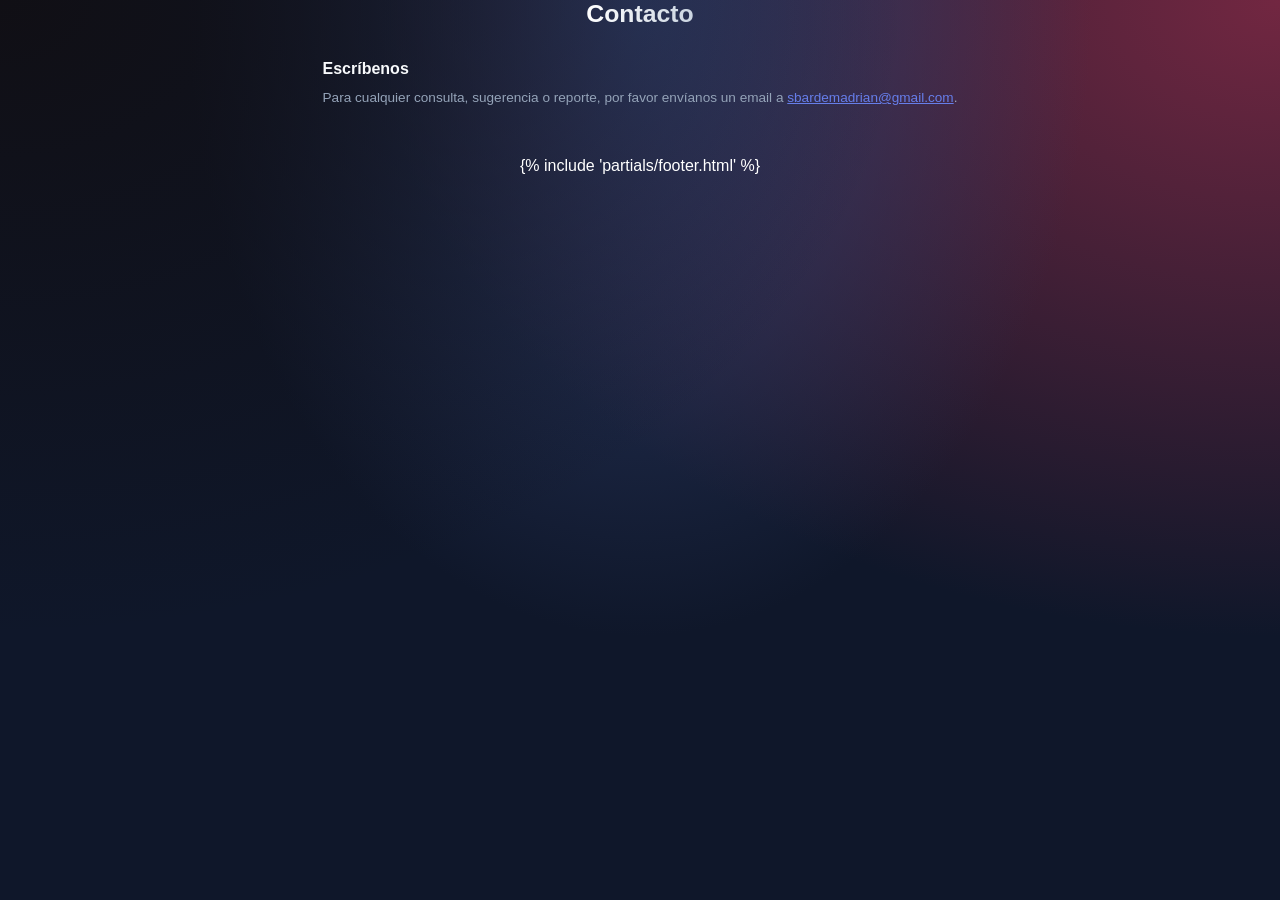
<file: templates/contact.html>
<!DOCTYPE html>
<html lang="es">
<head>
    <meta charset="UTF-8">
    <meta name="viewport" content="width=device-width, initial-scale=1.0">
    <title>Contacto | PuenteHoy</title>
    <meta name="description" content="Página de contacto para PuenteHoy. Envíanos un email a sbardemadrian@gmail.com.">
    <link rel="stylesheet" href="/static/css/style.css">
</head>
<body>
    <header class="header">
        <h1>Contacto</h1>
    </header>
    <main class="content" id="main-content">
        <section>
            <h2>Escríbenos</h2>
            <p>Para cualquier consulta, sugerencia o reporte, por favor envíanos un email a <a href="mailto:sbardemadrian@gmail.com">sbardemadrian@gmail.com</a>.</p>
        </section>
    </main>
    {% include 'partials/footer.html' %}
</body>
</html>
</file>
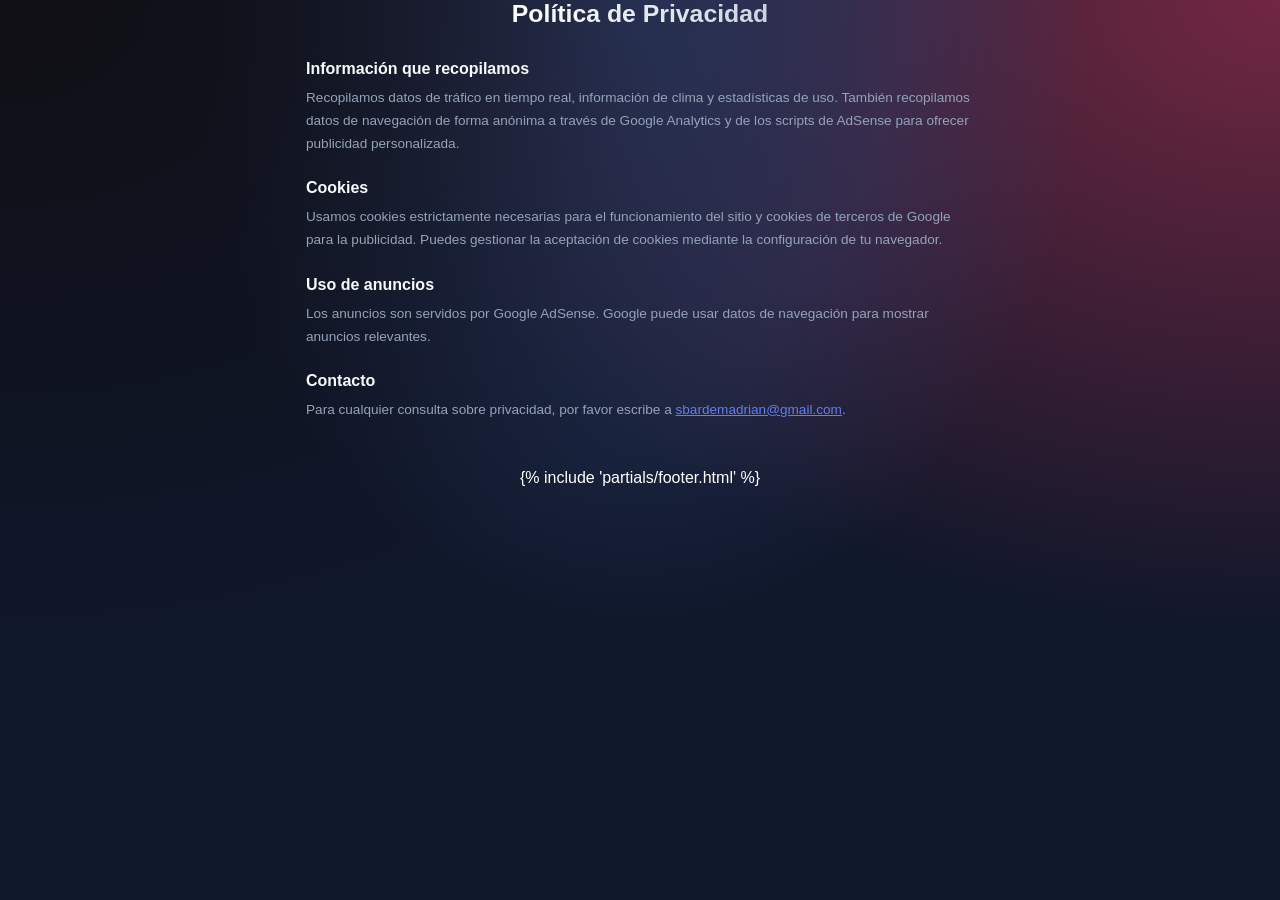
<file: templates/privacy.html>
<!DOCTYPE html>
<html lang="es">

<head>
    <meta charset="UTF-8">
    <meta name="viewport" content="width=device-width, initial-scale=1.0">
    <title>Política de Privacidad | PuenteHoy</title>
    <meta name="description"
        content="Política de privacidad del sitio PuenteHoy, detalle de recolección de datos, cookies y uso de anuncios de Google AdSense.">
    <link rel="stylesheet" href="/static/css/style.css">
</head>

<body>
    <header class="header">
        <h1>Política de Privacidad</h1>
    </header>
    <main class="content" id="main-content">
        <section>
            <h2>Información que recopilamos</h2>
            <p>Recopilamos datos de tráfico en tiempo real, información de clima y estadísticas de uso. También
                recopilamos datos de navegación de forma anónima a través de Google Analytics y de los scripts de
                AdSense para ofrecer publicidad personalizada.</p>
        </section>
        <section>
            <h2>Cookies</h2>
            <p>Usamos cookies estrictamente necesarias para el funcionamiento del sitio y cookies de terceros de Google
                para la publicidad. Puedes gestionar la aceptación de cookies mediante la configuración de tu navegador.
            </p>
        </section>
        <section>
            <h2>Uso de anuncios</h2>
            <p>Los anuncios son servidos por Google AdSense. Google puede usar datos de navegación para mostrar anuncios
                relevantes.</p>
        </section>
        <section>
            <h2>Contacto</h2>
            <p>Para cualquier consulta sobre privacidad, por favor escribe a <a
                    href="mailto:sbardemadrian@gmail.com">sbardemadrian@gmail.com</a>.</p>
        </section>
    </main>
    {% include 'partials/footer.html' %}
</body>

</html>
</file>
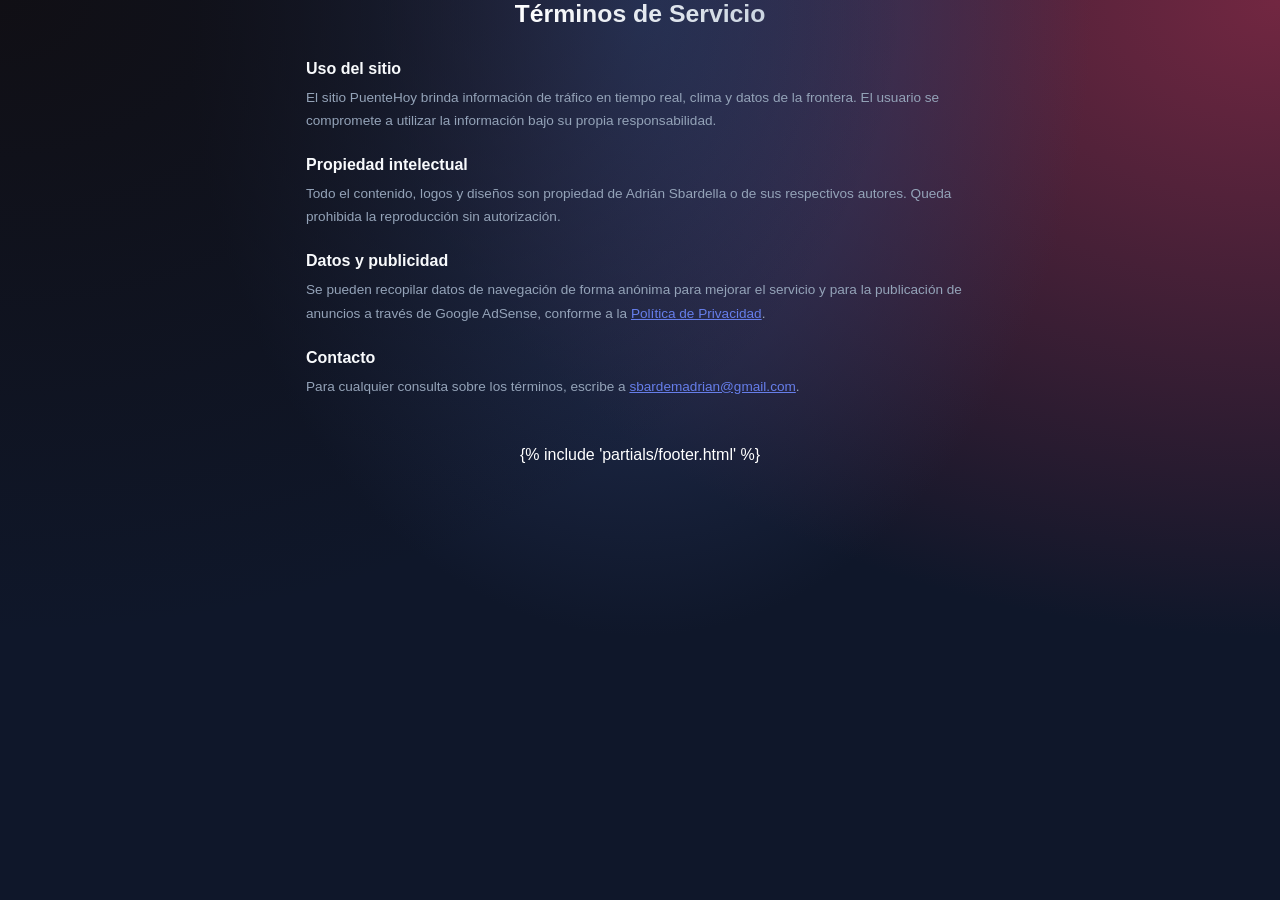
<file: templates/terms.html>
<!DOCTYPE html>
<html lang="es">
<head>
    <meta charset="UTF-8">
    <meta name="viewport" content="width=device-width, initial-scale=1.0">
    <title>Términos de Servicio | PuenteHoy</title>
    <meta name="description" content="Términos y condiciones de uso del sitio PuenteHoy, incluyendo uso de datos y anuncios.">
    <link rel="stylesheet" href="/static/css/style.css">
</head>
<body>
    <header class="header">
        <h1>Términos de Servicio</h1>
    </header>
    <main class="content" id="main-content">
        <section>
            <h2>Uso del sitio</h2>
            <p>El sitio PuenteHoy brinda información de tráfico en tiempo real, clima y datos de la frontera. El usuario se compromete a utilizar la información bajo su propia responsabilidad.</p>
        </section>
        <section>
            <h2>Propiedad intelectual</h2>
            <p>Todo el contenido, logos y diseños son propiedad de Adrián Sbardella o de sus respectivos autores. Queda prohibida la reproducción sin autorización.</p>
        </section>
        <section>
            <h2>Datos y publicidad</h2>
            <p>Se pueden recopilar datos de navegación de forma anónima para mejorar el servicio y para la publicación de anuncios a través de Google AdSense, conforme a la <a href="/privacy">Política de Privacidad</a>.</p>
        </section>
        <section>
            <h2>Contacto</h2>
            <p>Para cualquier consulta sobre los términos, escribe a <a href="mailto:sbardemadrian@gmail.com">sbardemadrian@gmail.com</a>.</p>
        </section>
    </main>
    {% include 'partials/footer.html' %}
</body>
</html>
</file>
<file: static/css/style.css>
:root {
    --dominant: #0f172a;
    --secondary: rgba(255, 255, 255, 0.07);
    --accent: #667eea;
    --glass-bg: var(--secondary);
    --glass-border: rgba(255, 255, 255, 0.12);
    --text: #ffffff;
    --text-muted: #94a3b8;
    --text-dim: #8b9bb3;
    --green: #10b981;
    --green-bg: rgba(16, 185, 129, 0.15);
    --yellow: #eab308;
    --yellow-bg: rgba(234, 179, 8, 0.15);
    --orange: #f97316;
    --orange-bg: rgba(249, 115, 22, 0.15);
    --red: #ef4444;
    --red-bg: rgba(239, 68, 68, 0.15);
    --blue: var(--accent);
    --card-bg: rgba(0, 0, 0, 0.2);
    --card-border: rgba(255, 255, 255, 0.05);
    --focus-ring: 0 0 0 3px rgba(102, 126, 234, 0.55);
    --touch-min: 48px;
    --stale: #f59e0b;
    --block-gap: 0.5rem;
}

* {
    box-sizing: border-box;
    margin: 0;
    padding: 0
}

[hidden] {
    display: none !important
}

.tabular-nums {
    font-variant-numeric: tabular-nums
}

.sr-only {
    position: absolute;
    width: 1px;
    height: 1px;
    padding: 0;
    margin: -1px;
    overflow: hidden;
    clip: rect(0, 0, 0, 0);
    white-space: nowrap;
    border: 0
}

body {
    font-family: 'Outfit', sans-serif;
    min-height: 100vh;
    min-height: 100dvh;
    display: flex;
    flex-direction: column;
    align-items: center;
    background: var(--dominant);
    background-image:
        radial-gradient(at 0% 0%, hsla(253, 16%, 7%, 1) 0, transparent 50%),
        radial-gradient(at 50% 0%, hsla(225, 39%, 30%, 1) 0, transparent 50%),
        radial-gradient(at 100% 0%, hsla(339, 49%, 30%, 1) 0, transparent 50%);
    color: var(--text);
}

.skip-link {
    position: absolute;
    left: -9999px;
    top: auto;
    z-index: 100;
    padding: 0.75rem 1rem;
    background: var(--accent);
    color: #fff;
    border-radius: 8px;
    font-weight: 600;
    text-decoration: none
}

.skip-link:focus {
    left: 1rem;
    top: 1rem;
    outline: none;
    box-shadow: var(--focus-ring)
}

.background-orbs {
    position: fixed;
    top: 0;
    left: 0;
    width: 100%;
    height: 100%;
    overflow: hidden;
    z-index: 0;
    pointer-events: none
}

.orb {
    position: absolute;
    border-radius: 50%;
    filter: blur(80px);
    animation: float 10s infinite ease-in-out alternate
}

.orb-1 {
    width: 300px;
    height: 300px;
    background: rgba(102, 126, 234, 0.4);
    top: 10%;
    left: 10%
}

.orb-2 {
    width: 400px;
    height: 400px;
    background: rgba(118, 75, 162, 0.4);
    bottom: -10%;
    right: -10%;
    animation-delay: -5s
}

@keyframes float {
    0% {
        transform: translateY(0) scale(1)
    }

    100% {
        transform: translateY(-50px) scale(1.1)
    }
}

.app {
    position: relative;
    z-index: 1;
    width: 100%;
    max-width: 720px;
    min-height: 100vh;
    min-height: 100dvh;
    display: flex;
    flex-direction: column;
    padding: 1rem 1rem 0;
    padding-bottom: calc(90px + env(safe-area-inset-bottom, 0px))
}

.header {
    text-align: center;
    padding: 0 0 0.5rem
}

.header-logo-container {
    display: flex;
    justify-content: center;
    margin-bottom: 0.5rem;
}

.header-logo {
    height: 60px;
    width: auto;
    object-fit: contain;
    filter: drop-shadow(0 2px 8px rgba(0, 0, 0, 0.4));
}

.header h1 {
    font-size: 1.4rem;
    font-weight: 700;
    background: linear-gradient(to right, #fff, #cbd5e1);
    -webkit-background-clip: text;
    background-clip: text;
    -webkit-text-fill-color: transparent
}

.header-tagline {
    font-size: 0.78rem;
    color: var(--text-muted);
    margin-top: 0.25rem
}

.header .subtitle {
    font-size: 0.8rem;
    color: var(--text-muted);
    margin-top: 0.2rem;
    letter-spacing: 0.5px
}

.traffic-summary {
    align-items: center;
    justify-content: space-between;
    gap: var(--block-gap);
    padding: 0.5rem 0.75rem;
    margin-bottom: var(--block-gap);
    background: var(--glass-bg);
    border: 1px solid var(--glass-border);
    border-radius: 12px;
    font-size: 0.78rem;
    color: var(--text-muted);
    backdrop-filter: blur(8px)
}

.traffic-summary:not([hidden]) {
    display: flex
}

.ts-main {
    display: flex;
    flex-wrap: wrap;
    align-items: center;
    gap: 0.25rem 0.4rem;
    flex: 1;
    min-width: 0
}

.icon-btn-share {
    flex-shrink: 0;
    padding: 0.35rem 0.7rem;
    min-height: 36px;
    font-size: 0.72rem
}

.ts-item {
    font-weight: 500;
    color: #e2e8f0
}

.ts-item.level-agil {
    color: #34d399;
    text-shadow: 0 0 10px rgba(52, 211, 153, 0.55)
}

.ts-item.level-moderado {
    color: #facc15;
    text-shadow: 0 0 10px rgba(250, 204, 21, 0.45)
}

.ts-item.level-cargado {
    color: #fb923c;
    text-shadow: 0 0 10px rgba(251, 146, 60, 0.45)
}

.ts-item.level-colapsado {
    color: #f87171;
    text-shadow: 0 0 12px rgba(248, 113, 113, 0.55)
}

.ts-sep {
    opacity: 0.4
}

.ts-worst {
    font-size: 0.72rem;
    font-weight: 600;
    padding: 0.15rem 0.5rem;
    border-radius: 99px;
    margin-left: 0.15rem
}

.ts-worst.level-agil {
    background: var(--green-bg);
    color: #34d399
}

.ts-worst.level-moderado {
    background: var(--yellow-bg);
    color: #facc15
}

.ts-worst.level-cargado {
    background: var(--orange-bg);
    color: #fb923c
}

.ts-worst.level-colapsado {
    background: var(--red-bg);
    color: #f87171
}

.quick-bar {
    display: flex;
    justify-content: center;
    align-items: center;
    gap: var(--block-gap);
    flex-wrap: nowrap;
    padding: 0 0 var(--block-gap);
    font-size: 0.78rem;
    color: var(--text-muted);
    overflow-x: auto;
    scrollbar-width: none;
    -webkit-overflow-scrolling: touch
}

.quick-bar::-webkit-scrollbar {
    display: none
}

.quick-bar .qb-item {
    display: flex;
    align-items: center;
    gap: 0.3rem;
    background: var(--glass-bg);
    border: 1px solid var(--glass-border);
    border-radius: 99px;
    padding: 0.4rem 0.6rem;
    min-height: 40px;
    flex-shrink: 0;
    backdrop-filter: blur(8px)
}

.quick-bar .qb-label {
    color: var(--text-muted);
    font-weight: 500
}

.quick-bar .qb-dot {
    width: 7px;
    height: 7px;
    border-radius: 50%;
    flex-shrink: 0
}

.qb-dot.on {
    background: var(--green);
    box-shadow: 0 0 8px var(--green)
}

.qb-dot.off {
    background: var(--red);
    box-shadow: 0 0 8px var(--red)
}

/* --- Floating Bottom Tab Nav Bar --- */
.tab-nav {
    position: fixed;
    bottom: 1.25rem;
    left: 50%;
    transform: translateX(-50%);
    width: calc(100% - 2rem);
    max-width: 520px;
    background: rgba(15, 23, 42, 0.75);
    backdrop-filter: blur(16px);
    -webkit-backdrop-filter: blur(16px);
    border: 1px solid rgba(255, 255, 255, 0.08);
    border-radius: 20px;
    padding: 0.35rem;
    display: flex;
    justify-content: space-around;
    align-items: center;
    box-shadow:
        0 12px 30px rgba(0, 0, 0, 0.6),
        inset 0 1px 0 rgba(255, 255, 255, 0.1);
    z-index: 1000;
    margin: 0;
}

.tab-btn {
    flex: 1;
    display: flex;
    flex-direction: column;
    align-items: center;
    justify-content: center;
    gap: 4px;
    height: 52px;
    padding: 4px;
    border: none;
    background: transparent;
    color: var(--text-muted);
    font-size: 0.72rem;
    font-weight: 500;
    font-family: inherit;
    border-radius: 14px;
    cursor: pointer;
    transition: all 0.25s cubic-bezier(0.4, 0, 0.2, 1);
}

.tab-btn.active {
    background: rgba(255, 255, 255, 0.08);
    color: #fff;
    box-shadow: none;
}

.tab-btn:hover:not(.active) {
    color: #fff;
    background: rgba(255, 255, 255, 0.03);
}

.tab-btn:focus-visible {
    outline: none;
    box-shadow: 0 0 0 2px rgba(102, 126, 234, 0.4);
}

.tab-icon {
    width: 20px;
    height: 20px;
    opacity: 0.65;
    transition: all 0.25s ease;
    stroke-width: 2px;
}

.tab-btn.active .tab-icon {
    opacity: 1;
    transform: translateY(-1px);
    stroke-width: 2.2px;
}

.tab-content {
    flex: 1;
    overflow-y: auto;
    padding-bottom: 0
}

.tab-pane {
    display: none
}

.tab-pane.active {
    display: block;
    animation: fadeIn 0.3s ease
}

.tab-pane> :last-child {
    margin-bottom: 0
}

@keyframes fadeIn {
    from {
        opacity: 0;
        transform: translateY(4px)
    }

    to {
        opacity: 1;
        transform: translateY(0)
    }
}



.weather-current {
    background: var(--card-bg);
    border-radius: 16px;
    padding: 1.5rem;
    border: 1px solid var(--card-border);
    margin-bottom: 1rem;
    position: relative;
    min-height: 200px
}

.weather-current.is-loading .weather-loaded {
    display: none !important
}

.weather-current:not(.is-loading) .weather-skeleton-block {
    display: none
}

.weather-skeleton-block {
    display: flex;
    flex-direction: column;
    align-items: center;
    gap: 0.75rem;
    padding: 0.5rem 0
}

.weather-loaded {
    text-align: center
}

.weather-icon {
    font-size: 3.5rem;
    line-height: 1;
    margin-bottom: 0.3rem
}

.weather-temp {
    font-size: 3rem;
    font-weight: 700
}

.weather-desc {
    font-size: 0.9rem;
    color: var(--text-muted);
    margin-top: 0.2rem
}

.weather-details {
    width: 100%;
    max-width: 280px;
    margin: 1rem auto 0;
    border-collapse: collapse;
    font-size: 0.85rem
}

.weather-details th {
    text-align: left;
    color: var(--text-muted);
    font-weight: 500;
    padding: 0.35rem 0
}

.weather-details td {
    text-align: right;
    color: #fff;
    font-weight: 600;
    padding: 0.35rem 0
}

.forecast-header {
    display: flex;
    justify-content: space-between;
    align-items: baseline;
    margin-bottom: 0.7rem;
    gap: 0.5rem
}

.forecast-title {
    font-size: 0.85rem;
    color: var(--text-muted);
    text-transform: uppercase;
    letter-spacing: 1px;
    font-weight: 500
}

.forecast-scroll-hint {
    font-size: 0.72rem;
    color: var(--accent);
    white-space: nowrap
}

.forecast-scroll-wrap {
    position: relative;
    margin-bottom: 1rem
}

.forecast-scroll-wrap::after {
    content: '';
    position: absolute;
    top: 0;
    right: 0;
    bottom: 0.5rem;
    width: 2.5rem;
    background: linear-gradient(to left, var(--dominant), transparent);
    pointer-events: none
}

.forecast-grid {
    display: flex;
    gap: 0.5rem;
    overflow-x: auto;
    padding-bottom: 0.5rem;
    -webkit-overflow-scrolling: touch;
    scrollbar-width: none
}

.forecast-grid::-webkit-scrollbar {
    display: none
}

.forecast-skeleton-row {
    display: flex;
    gap: 0.5rem
}

.forecast-sk-card {
    min-width: 85px;
    height: 110px;
    border-radius: 14px;
    flex-shrink: 0
}

.forecast-card {
    background: var(--card-bg);
    border: 1px solid var(--card-border);
    border-radius: 14px;
    padding: 0.8rem 0.7rem;
    min-width: 85px;
    text-align: center;
    flex-shrink: 0
}

.forecast-card .fc-day {
    font-size: 0.72rem;
    color: var(--text-muted);
    text-transform: uppercase;
    letter-spacing: 0.5px;
    margin-bottom: 0.4rem
}

.forecast-card .fc-icon {
    font-size: 1.5rem;
    margin-bottom: 0.3rem
}

.forecast-card .fc-temps {
    font-size: 0.78rem;
    font-weight: 600
}

.forecast-card .fc-temps .fc-min {
    color: var(--text-dim);
    font-weight: 400
}

.forecast-card .fc-rain {
    font-size: 0.65rem;
    color: var(--blue);
    margin-top: 0.3rem
}

.forecast-card.fc-today {
    border-color: rgba(102, 126, 234, 0.4);
    background: rgba(102, 126, 234, 0.1)
}

.info-card {
    background: var(--card-bg);
    border: 1px solid var(--card-border);
    border-radius: 16px;
    padding: 1.25rem;
    margin-bottom: 1rem
}

.info-card h3 {
    font-size: 0.95rem;
    font-weight: 600;
    margin-bottom: 0.8rem
}

.info-card p {
    font-size: 0.82rem;
    color: var(--text-muted);
    line-height: 1.6;
    max-width: 65ch
}

.schedule-grid {
    display: grid;
    grid-template-columns: 1fr 1fr;
    gap: 0.8rem;
    margin-bottom: 0.8rem
}

.schedule-item {
    background: rgba(255, 255, 255, 0.04);
    border-radius: 10px;
    padding: 0.8rem;
    text-align: center
}

.schedule-item .si-label {
    font-size: 0.7rem;
    color: var(--text-dim);
    text-transform: uppercase;
    letter-spacing: 0.5px;
    margin-bottom: 0.3rem
}

.schedule-item .si-value {
    font-size: 1rem;
    font-weight: 600;
    color: #fff
}

.schedule-note {
    font-size: 0.75rem;
    color: var(--text-dim);
    padding-top: 0.5rem;
    border-top: 1px solid var(--card-border)
}

.conv-meta {
    display: block;
    margin-top: 0.35rem
}

.inline-link {
    color: var(--blue)
}

.converter {
    display: flex;
    flex-direction: column;
    gap: 0.6rem
}

.conv-field label {
    display: block;
    font-size: 0.72rem;
    color: var(--text-dim);
    text-transform: uppercase;
    letter-spacing: 0.5px;
    margin-bottom: 0.35rem
}

.conv-row {
    display: flex;
    gap: 0.5rem;
    align-items: stretch
}

.conv-swap-wrap {
    display: flex;
    justify-content: center
}

.conv-swap-btn {
    border-radius: 50%;
    width: var(--touch-min);
    height: var(--touch-min);
    padding: 0
}

.conv-prefixed {
    flex: 1;
    display: flex;
    align-items: center;
    gap: 0.35rem;
    background: rgba(255, 255, 255, 0.05);
    border: 1px solid var(--card-border);
    border-radius: 10px;
    min-height: var(--touch-min);
    overflow: hidden
}

.conv-prefixed:focus-within {
    border-color: var(--blue);
    box-shadow: var(--focus-ring)
}

.conv-prefix {
    color: var(--text-muted);
    font-weight: 600;
    font-size: 0.95rem;
    padding-left: 0.65rem;
    flex-shrink: 0;
    user-select: none
}

.conv-input {
    flex: 1;
    background: transparent;
    border: none;
    border-radius: 0;
    padding: 0.65rem 0.65rem 0.65rem 0;
    color: #fff;
    font-family: inherit;
    font-size: 1rem;
    outline: none;
    min-height: var(--touch-min)
}

.conv-input:focus-visible {
    box-shadow: none
}

.conv-select {
    background: rgba(255, 255, 255, 0.1);
    border: 1px solid var(--card-border);
    border-radius: 10px;
    padding: 0.65rem;
    color: #fff;
    font-family: inherit;
    font-size: 0.9rem;
    outline: none;
    cursor: pointer;
    min-height: var(--touch-min)
}

.conv-select:focus-visible {
    box-shadow: var(--focus-ring)
}

.conv-select option {
    background: #1e293b;
    color: #fff
}

.conv-result {
    flex: 1;
    background: rgba(255, 255, 255, 0.02);
    border: 1px solid var(--card-border);
    border-radius: 10px;
    padding: 0.65rem;
    color: #fff;
    font-size: 1.1rem;
    font-weight: 600;
    display: flex;
    align-items: center;
    gap: 0.35rem;
    min-height: var(--touch-min);
    overflow: hidden
}

.conv-result .conv-prefix {
    color: var(--text-muted);
    font-size: 0.95rem;
    flex-shrink: 0
}

.conv-result-value {
    overflow: hidden;
    text-overflow: ellipsis;
    white-space: nowrap
}

.conv-result:not(.is-loading) .conv-result-sk {
    display: none
}

.conv-result.is-loading .conv-result-value {
    display: none
}

.conv-result.is-loading .conv-prefix {
    opacity: 0.35
}

.conv-result.is-loading .conv-result-sk {
    display: block;
    width: 60%;
    margin-left: 0.65rem
}

.accordion {
    border-top: 1px solid var(--card-border);
    margin-top: 0.5rem
}

.accordion:first-of-type {
    border-top: none;
    margin-top: 0
}

.accordion summary {
    cursor: pointer;
    padding: 0.75rem 0;
    font-size: 0.85rem;
    font-weight: 500;
    color: var(--text-muted);
    list-style: none;
    display: flex;
    align-items: center;
    justify-content: space-between;
    min-height: var(--touch-min)
}

.accordion summary::-webkit-details-marker {
    display: none
}

.accordion summary::after {
    content: '+';
    font-size: 1.1rem;
    color: var(--text-dim);
    transition: transform 0.2s
}

.accordion[open] summary::after {
    content: '−'
}

.accordion summary:focus-visible {
    outline: none;
    box-shadow: var(--focus-ring);
    border-radius: 8px
}

.links-group {
    padding-bottom: 0.75rem
}

.links-group a {
    display: flex;
    align-items: center;
    justify-content: space-between;
    gap: 0.5rem;
    padding: 0.55rem 0;
    font-size: 0.82rem;
    color: var(--blue);
    text-decoration: none;
    min-height: var(--touch-min);
    transition: color 0.2s
}

.links-group a:hover,
.links-group a:focus-visible {
    color: #8b9cf7
}

.links-group a:focus-visible {
    outline: none;
    box-shadow: var(--focus-ring);
    border-radius: 6px
}

.ext-icon {
    font-size: 0.75rem;
    color: var(--text-dim)
}

.status-dot {
    display: inline-block;
    width: 7px;
    height: 7px;
    border-radius: 50%;
    margin-right: 4px;
    flex-shrink: 0
}

.status-dot.success {
    background: var(--green);
    box-shadow: 0 0 8px var(--green)
}

.status-dot.error {
    background: var(--red);
    box-shadow: 0 0 8px var(--red)
}

.status-dot.initializing {
    background: var(--stale);
    box-shadow: 0 0 8px var(--stale)
}

.stale-warning {
    color: var(--stale);
    font-weight: 500
}

.last-update {
    white-space: nowrap
}

/* Shared footer for all pages */
.footer {
    text-align: center;
    padding: 1rem 0 1.5rem;
    font-size: 0.75rem;
    color: var(--text-dim);
    border-top: 1px solid var(--card-border);
    margin-top: var(--block-gap);
}

.footer a {
    color: var(--text-muted);
    text-decoration: none;
    transition: color 0.2s;
}

.footer a:hover {
    color: var(--blue);
}

/* Policy pages (privacy, terms, contact) */
.content {
    max-width: 700px;
    margin: 0 auto;
    padding: 1.5rem 1rem;
}

.content section {
    margin-bottom: 1.5rem;
}

.content h2 {
    font-size: 1rem;
    font-weight: 600;
    color: #f8fafc;
    margin-bottom: 0.5rem;
}

.content p {
    font-size: 0.85rem;
    color: var(--text-muted);
    line-height: 1.7;
}

.content a {
    color: var(--blue);
}

.ads-section {
    margin-top: var(--block-gap)
}

.ad-label {
    text-align: center;
    font-size: 0.75rem;
    color: var(--text-dim);
    margin: 0 0 0.65rem
}

.ad-label a {
    color: var(--blue)
}



.ad-space {
    background: rgba(0, 0, 0, 0.15);
    border: 1px dashed rgba(255, 255, 255, 0.08);
    border-radius: 12px;
    padding: 1rem;
    text-align: center;
    margin: 0;
    min-height: 60px;
    display: flex;
    flex-direction: column;
    align-items: center;
    justify-content: center;
    font-size: 0.75rem;
    color: var(--text-dim)
}

.icon-btn {
    display: inline-flex;
    align-items: center;
    gap: 0.4rem;
    padding: 0.5rem 1rem;
    min-height: var(--touch-min);
    border: 1px solid var(--glass-border);
    border-radius: 99px;
    background: var(--glass-bg);
    color: var(--text-muted);
    font-family: inherit;
    font-size: 0.78rem;
    font-weight: 500;
    cursor: pointer;
    transition: background 0.2s, color 0.2s
}

.icon-btn:hover {
    color: #fff;
    background: rgba(255, 255, 255, 0.12)
}

.icon-btn:focus-visible {
    outline: none;
    box-shadow: var(--focus-ring)
}

.icon-btn:disabled {
    opacity: 0.5;
    cursor: not-allowed
}

.icon-btn-sm {
    min-height: 40px;
    width: 40px;
    padding: 0;
    justify-content: center;
    border-radius: 10px
}

.icon-btn.is-spinning svg {
    animation: spin 0.8s linear infinite
}

@keyframes spin {
    to {
        transform: rotate(360deg)
    }
}

.text-btn {
    background: none;
    border: none;
    color: var(--blue);
    font-family: inherit;
    font-size: 0.75rem;
    cursor: pointer;
    padding: 0.25rem 0.5rem;
    min-height: 36px;
    text-decoration: underline
}

.text-btn:focus-visible {
    outline: none;
    box-shadow: var(--focus-ring);
    border-radius: 4px
}

.toast-container {
    position: fixed;
    top: 1rem;
    left: 50%;
    transform: translateX(-50%);
    z-index: 200;
    width: min(92vw, 400px);
    display: flex;
    flex-direction: column;
    gap: 0.5rem;
    pointer-events: none
}

.toast {
    display: flex;
    align-items: center;
    justify-content: space-between;
    gap: 0.75rem;
    padding: 0.75rem 1rem;
    border-radius: 12px;
    font-size: 0.82rem;
    line-height: 1.4;
    background: rgba(15, 23, 42, 0.95);
    border: 1px solid var(--glass-border);
    box-shadow: 0 8px 24px rgba(0, 0, 0, 0.4);
    pointer-events: auto;
    animation: toastIn 0.25s ease
}

.toast-close {
    background: none;
    border: none;
    color: inherit;
    font-size: 1.2rem;
    font-weight: bold;
    cursor: pointer;
    opacity: 0.6;
    padding: 0;
    line-height: 1;
    display: flex;
    align-items: center;
    justify-content: center;
    transition: opacity 0.2s;
    min-height: 24px;
    min-width: 24px;
    flex-shrink: 0;
}

.toast-close:hover,
.toast-close:focus-visible {
    opacity: 1;
    outline: none;
}

.toast.error {
    border-color: rgba(239, 68, 68, 0.4);
    color: #fecaca
}

.toast.success {
    border-color: rgba(16, 185, 129, 0.4);
    color: #a7f3d0
}

.toast.info {
    border-color: rgba(102, 126, 234, 0.4);
    color: #c7d2fe
}

@keyframes toastIn {
    from {
        opacity: 0;
        transform: translateY(-8px)
    }

    to {
        opacity: 1;
        transform: translateY(0)
    }
}

.skeleton {
    background: linear-gradient(90deg, rgba(255, 255, 255, 0.05) 25%, rgba(255, 255, 255, 0.1) 50%, rgba(255, 255, 255, 0.05) 75%);
    background-size: 200% 100%;
    animation: loading 1.5s infinite;
    border-radius: 8px
}

.skeleton-circle {
    width: 64px;
    height: 64px;
    border-radius: 50%
}

.skeleton-line {
    height: 14px;
    width: 50%
}

.skeleton-line.lg {
    height: 36px;
    width: 40%
}

.skeleton-line.sm {
    height: 12px;
    width: 35%
}

@keyframes loading {
    0% {
        background-position: 200% 0
    }

    100% {
        background-position: -200% 0
    }
}

.route-time .skeleton {
    height: 48px;
    width: 70%
}

.error-message {
    color: var(--red);
    font-size: 0.82rem;
    margin-top: var(--block-gap);
    padding: 0.75rem;
    background: var(--red-bg);
    border-radius: 10px;
    border: 1px solid rgba(239, 68, 68, 0.25);
    display: none
}

/* --- Alertas Web Push Card --- */
.alert-settings-card {
    background: var(--glass-bg);
    border: 1px solid var(--glass-border);
    border-radius: 16px;
    padding: 1.15rem;
    margin-bottom: var(--block-gap);
    backdrop-filter: blur(8px);
    transition: border-color 0.2s, box-shadow 0.2s;
}

.alert-tab-header {
    padding: 0.5rem 0 0.85rem;
}

.alert-tab-title {
    font-size: 1.05rem;
    font-weight: 700;
    color: #f8fafc;
    margin-bottom: 0.3rem;
}

.alert-tab-desc {
    font-size: 0.8rem;
    color: var(--text-muted);
    line-height: 1.5;
    max-width: 55ch;
}

.alert-unsupported-note {
    background: var(--card-bg);
    border: 1px solid var(--card-border);
    border-radius: 12px;
    padding: 1rem 1.15rem;
    font-size: 0.82rem;
    color: var(--text-muted);
    line-height: 1.5;
}

.alert-settings-card:hover {
    border-color: rgba(255, 255, 255, 0.2);
}

.alert-header {
    display: flex;
    justify-content: space-between;
    align-items: center;
    gap: 1rem;
}

.alert-title-group {
    display: flex;
    align-items: center;
    gap: 0.75rem;
}

.alert-icon {
    font-size: 1.5rem;
    filter: drop-shadow(0 2px 4px rgba(0, 0, 0, 0.2));
}

.alert-text-container {
    display: flex;
    flex-direction: column;
}

.alert-title {
    font-size: 0.95rem;
    font-weight: 600;
    color: #f8fafc;
}

.alert-description {
    font-size: 0.76rem;
    color: var(--text-muted);
    margin-top: 0.1rem;
    line-height: 1.25;
}

/* Switch Styles */
.switch {
    position: relative;
    display: inline-block;
    width: 44px;
    height: 24px;
    flex-shrink: 0;
}

.switch input {
    opacity: 0;
    width: 0;
    height: 0;
}

.slider {
    position: absolute;
    cursor: pointer;
    top: 0;
    left: 0;
    right: 0;
    bottom: 0;
    background-color: rgba(255, 255, 255, 0.06);
    transition: .3s;
    border: 1px solid rgba(255, 255, 255, 0.1);
}

.slider:before {
    position: absolute;
    content: "";
    height: 16px;
    width: 16px;
    left: 3px;
    bottom: 3px;
    background-color: white;
    transition: .3s;
    box-shadow: 0 1px 3px rgba(0, 0, 0, 0.4);
}

input:checked+.slider {
    background-color: var(--accent);
    border-color: var(--accent);
}

input:focus-visible+.slider {
    box-shadow: var(--focus-ring);
}

input:checked+.slider:before {
    transform: translateX(20px);
}

.slider.round {
    border-radius: 24px;
}

.slider.round:before {
    border-radius: 50%;
}

/* Alert Options */
.alert-options {
    margin-top: 1rem;
    padding-top: 0.9rem;
    border-top: 1px solid rgba(255, 255, 255, 0.06);
    display: flex;
    flex-direction: column;
    gap: 0.85rem;
}

.alert-option-row {
    display: flex;
    justify-content: space-between;
    align-items: center;
    gap: 1rem;
    flex-wrap: wrap;
}

.alert-label-group {
    display: flex;
    flex-direction: column;
    flex: 1;
    min-width: 180px;
}

.alert-label {
    font-size: 0.85rem;
    font-weight: 500;
    color: #e2e8f0;
}

.alert-hint {
    font-size: 0.7rem;
    color: var(--text-dim);
    margin-top: 0.1rem;
}

.alert-select,
.alert-input {
    background: rgba(0, 0, 0, 0.25);
    border: 1px solid var(--glass-border);
    border-radius: 8px;
    color: #fff;
    font-family: inherit;
    font-size: 0.8rem;
    padding: 0.4rem 0.6rem;
    outline: none;
    transition: border-color 0.2s, box-shadow 0.2s;
}

.alert-select:focus-visible,
.alert-input:focus-visible {
    border-color: var(--accent);
    box-shadow: var(--focus-ring);
}

.alert-select {
    cursor: pointer;
    min-width: 160px;
}

.alert-input-container {
    display: flex;
    align-items: center;
    gap: 0.35rem;
}

.alert-input {
    width: 65px;
    text-align: center;
}

.alert-input-suffix {
    font-size: 0.75rem;
    color: var(--text-muted);
}

.alert-actions {
    display: flex;
    gap: 0.5rem;
    margin-top: 0.4rem;
}

.alert-btn {
    flex: 1;
    min-height: 38px;
    border: none;
    border-radius: 8px;
    font-family: inherit;
    font-size: 0.78rem;
    font-weight: 600;
    cursor: pointer;
    transition: background 0.2s, opacity 0.2s;
}

.alert-btn.primary {
    background: var(--accent);
    color: #fff;
}

.alert-btn.primary:hover {
    opacity: 0.9;
}

.alert-btn.secondary {
    background: rgba(255, 255, 255, 0.08);
    color: #e2e8f0;
    border: 1px solid var(--glass-border);
}

.alert-btn.secondary:hover {
    background: rgba(255, 255, 255, 0.12);
}

.alert-btn:focus-visible {
    outline: none;
    box-shadow: var(--focus-ring);
}

@media(min-width:768px) {
    .app {
        max-width: 840px;
        padding: 1rem 1.5rem 0
    }

    .routes-grid {
        display: grid;
        grid-template-columns: 1fr 1fr;
        gap: var(--block-gap)
    }

    .routes-grid .route-card {
        margin-bottom: 0
    }

    .header h1 {
        font-size: 1.55rem
    }
}

@media(min-width:1024px) {
    .app {
        max-width: 920px
    }
}

@media(max-width:400px) {
    .app {
        padding: 0.6rem 0.6rem 0
    }

    .route-time {
        font-size: 2.2rem
    }

    .weather-temp {
        font-size: 2.5rem
    }

    .quick-bar .qb-item {
        padding: 0.35rem 0.5rem;
        font-size: 0.7rem;
        min-height: 36px
    }

    .forecast-scroll-hint {
        display: inline
    }
}

@media(prefers-reduced-motion:reduce) {

    .orb,
    .route-card.level-colapsado,
    .congestion-badge.level-colapsado,
    .skeleton,
    .colon-blink,
    .ticker-text {
        animation: none
    }

    .tab-pane.active {
        animation: none
    }

    .icon-btn.is-spinning svg {
        animation: none
    }
}

/* --- Retro LED Dashboard --- */
.digital-board {
    margin-bottom: var(--block-gap);
    background: #000;
    border-radius: 18px;
    border: 3px solid #1e293b;
    box-shadow:
        0 15px 35px rgba(0, 0, 0, 0.6),
        inset 0 0 15px rgba(0, 0, 0, 0.9),
        0 0 0 1px rgba(255, 255, 255, 0.05);
    overflow: hidden;
    position: relative;
    user-select: none;
}

/* Glass/LED Screen Matrix Overlay Effect */
.digital-board::before {
    content: " ";
    display: block;
    position: absolute;
    top: 0;
    left: 0;
    bottom: 0;
    right: 0;
    /* Grid scanlines simulating subpixels on physical LEDs */
    background:
        linear-gradient(rgba(18, 16, 16, 0) 50%, rgba(0, 0, 0, 0.35) 50%),
        linear-gradient(90deg, rgba(255, 0, 0, 0.04), rgba(0, 255, 0, 0.01), rgba(0, 0, 255, 0.04));
    z-index: 10;
    background-size: 100% 4px, 6px 100%;
    pointer-events: none;
    opacity: 0.65;
}

/* Shiny Bezel reflection */
.board-bezel {
    position: relative;
    padding: 1rem 1rem 0;
}

/* Top clocks bar */
.board-header {
    display: flex;
    justify-content: space-between;
    align-items: center;
    border-bottom: 2px solid #111827;
    padding-bottom: 0.65rem;
    margin-bottom: 0.85rem;
}

.board-clock {
    display: flex;
    align-items: center;
    gap: 0.4rem;
}

.board-clock .flag {
    font-size: 1.1rem;
    filter: drop-shadow(0 0 2px rgba(0, 0, 0, 0.5));
}

.board-clock .time-text {
    font-family: 'Share Tech Mono', monospace;
    font-size: 1.25rem;
    font-weight: 600;
    color: #00f0ff;
    /* Glowing blue clock */
    text-shadow:
        0 0 6px rgba(0, 240, 255, 0.7),
        0 0 12px rgba(0, 240, 255, 0.3);
    letter-spacing: 0.5px;
}

.colon-blink {
    animation: colon-pulse 1s infinite step-end;
}

@keyframes colon-pulse {

    0%,
    100% {
        opacity: 1;
    }

    50% {
        opacity: 0;
    }
}

.board-date {
    font-family: 'VT323', monospace;
    font-size: 1.35rem;
    color: #eab308;
    /* Yellow retro date */
    letter-spacing: 1px;
    text-transform: uppercase;
}

/* Main Display: Lane layout */
.board-main {
    display: grid;
    grid-template-columns: 1fr auto 1fr;
    gap: 0.5rem;
    align-items: center;
    padding-bottom: 0.75rem;
}

.board-lane {
    --lane-bg-image: none;
    display: flex;
    flex-direction: column;
    align-items: center;
    text-align: center;
    transition: all 0.3s ease;
    border-radius: 12px;
    position: relative;
    overflow: hidden;
    min-height: 160px;
    justify-content: center;
    background: linear-gradient(rgba(2, 6, 23, 0.72), rgba(2, 6, 23, 0.72)), var(--lane-bg-image);
    background-size: cover;
    background-position: center;
    border: 1px solid rgba(148, 163, 184, 0.25);
    padding: 0.6rem;
}

.board-lane::after {
    content: "";
    position: absolute;
    inset: 0;
    pointer-events: none;
    background: linear-gradient(to bottom, rgba(2, 6, 23, 0.2), rgba(2, 6, 23, 0.65));
}

.board-lane>* {
    position: relative;
    z-index: 1;
}

.lane-label {
    font-family: 'VT323', monospace;
    font-size: 0.95rem;
    color: #94a3b8;
    /* Dim default label */
    text-transform: uppercase;
    letter-spacing: 0.8px;
    margin-bottom: 0.35rem;
}

.lane-time-container {
    display: flex;
    align-items: center;
    justify-content: center;
    gap: 0.25rem;
    min-height: 48px;
}

.lane-time-value {
    font-family: 'Share Tech Mono', monospace;
    font-size: 1.3rem;
    font-weight: 700;
    line-height: 1.3;
    color: #34d399;
    /* Green default wait time */
    text-shadow: 0 0 10px rgba(52, 211, 153, 0.6);
    transition: color 0.4s ease, text-shadow 0.4s ease;
    text-align: center;
    word-break: break-word;
}

.lane-time-value .skeleton {
    display: inline-block;
    width: 120px;
    height: 20px;
    background: rgba(255, 255, 255, 0.05);
}

.lane-time-unit {
    font-family: 'VT323', monospace;
    font-size: 1.15rem;
    color: #8594a8;
    font-weight: 500;
}

.lane-status-wrap {
    margin-top: 0.35rem;
}

.lane-status {
    font-family: 'VT323', monospace;
    font-size: 1rem;
    font-weight: 600;
    padding: 0.1rem 0.55rem;
    border-radius: 4px;
    border: 1px solid transparent;
    letter-spacing: 0.5px;
    text-transform: uppercase;
    transition: all 0.4s ease;
}

.board-divider {
    width: 2px;
    height: 80%;
    background: #111827;
    align-self: center;
}

/* Colors for levels on the digital board */
.board-lane.level-agil .lane-time-value {
    color: #10b981;
    text-shadow: 0 0 10px rgba(16, 185, 129, 0.7), 0 0 20px rgba(16, 185, 129, 0.3);
}

.board-lane.level-agil .lane-status {
    color: #10b981;
    border-color: rgba(16, 185, 129, 0.3);
    background: rgba(16, 185, 129, 0.08);
    text-shadow: 0 0 6px rgba(16, 185, 129, 0.5);
}

.board-lane.level-moderado .lane-time-value {
    color: #fbbf24;
    text-shadow: 0 0 10px rgba(251, 191, 36, 0.7), 0 0 20px rgba(251, 191, 36, 0.3);
}

.board-lane.level-moderado .lane-status {
    color: #fbbf24;
    border-color: rgba(251, 191, 36, 0.3);
    background: rgba(251, 191, 36, 0.08);
    text-shadow: 0 0 6px rgba(251, 191, 36, 0.5);
}

.board-lane.level-cargado .lane-time-value {
    color: #f97316;
    text-shadow: 0 0 10px rgba(249, 115, 22, 0.7), 0 0 20px rgba(249, 115, 22, 0.3);
}

.board-lane.level-cargado .lane-status {
    color: #f97316;
    border-color: rgba(249, 115, 22, 0.3);
    background: rgba(249, 115, 22, 0.08);
    text-shadow: 0 0 6px rgba(249, 115, 22, 0.5);
}

.board-lane.level-colapsado .lane-time-value {
    color: #ef4444;
    text-shadow: 0 0 12px rgba(239, 68, 68, 0.8), 0 0 25px rgba(239, 68, 68, 0.4);
    animation: led-alert-pulse 2s ease-in-out infinite;
}

.board-lane.level-colapsado .lane-status {
    color: #ef4444;
    border-color: rgba(239, 68, 68, 0.4);
    background: rgba(239, 68, 68, 0.1);
    text-shadow: 0 0 8px rgba(239, 68, 68, 0.6);
    animation: led-alert-pulse 2s ease-in-out infinite;
}

@keyframes led-alert-pulse {

    0%,
    100% {
        opacity: 1;
    }

    50% {
        opacity: 0.65;
    }
}

/* Scrolling ticker */
.board-ticker {
    background: #000;
    border-top: 2px solid #111827;
    padding: 0.4rem 0;
    overflow: hidden;
    white-space: nowrap;
    position: relative;
}

/* Board footer with status row + actions row */
.board-footer {
    display: flex;
    flex-direction: column;
    background: #000;
    border-top: 1px solid #1e293b;
}

.board-status-row {
    display: flex;
    flex-wrap: wrap;
    justify-content: center;
    align-items: center;
    gap: 0.35rem 0.75rem;
    padding: 0 0.85rem;
    border-bottom: 1px solid #0f172a;
    font-family: 'Share Tech Mono', monospace;
    font-size: 0.7rem;
    color: #7a8ba0;
    letter-spacing: 0.5px;
}

.board-status-left {
    display: flex;
    align-items: center;
    gap: 0.3rem;
    flex-wrap: wrap;
    justify-content: center;
    flex: 1;
    min-width: 0;
}

.board-status-right {
    display: flex;
    align-items: center;
    gap: 0.4rem;
    flex-shrink: 0;
}

.board-refresh-row {
    padding: 0.65rem 0.85rem 0;
}

.board-refresh-btn {
    display: flex;
    align-items: center;
    justify-content: center;
    gap: 0.5rem;
    width: 100%;
    min-height: var(--touch-min);
    padding: 0.55rem 1rem;
    background: transparent;
    border: 1px solid rgba(239, 68, 68, 0.45);
    border-radius: 4px;
    color: #ef4444;
    font-family: 'VT323', monospace;
    font-size: 1.25rem;
    letter-spacing: 2px;
    text-transform: uppercase;
    cursor: pointer;
    text-shadow: 0 0 6px rgba(239, 68, 68, 0.6);
    box-shadow: inset 0 0 8px rgba(239, 68, 68, 0.05), 0 0 6px rgba(239, 68, 68, 0.12);
    transition: border-color 0.15s, box-shadow 0.15s, text-shadow 0.15s, opacity 0.15s;
}

.board-refresh-btn:hover,
.board-refresh-btn:focus-visible {
    border-color: rgba(239, 68, 68, 0.75);
    text-shadow: 0 0 10px rgba(239, 68, 68, 0.9), 0 0 20px rgba(239, 68, 68, 0.4);
    box-shadow: inset 0 0 12px rgba(239, 68, 68, 0.12), 0 0 12px rgba(239, 68, 68, 0.25);
    outline: none;
}

.board-refresh-btn:active {
    box-shadow: inset 0 0 20px rgba(239, 68, 68, 0.2);
}

.board-refresh-btn:disabled {
    opacity: 0.65;
    cursor: wait;
}

.board-refresh-btn.is-spinning svg {
    animation: spin 0.8s linear infinite;
}

.board-actions-row {
    display: flex;
    justify-content: center;
    align-items: center;
    gap: 0.6rem;
    padding: 0.55rem 1rem;
}

.cafecito-btn {
    display: flex;
    align-items: center;
    justify-content: center;
    flex-shrink: 0;
}

.cafecito-btn img {
    display: block;
    height: 32px;
    width: auto;
}

.board-share-btn {
    display: flex;
    align-items: center;
    justify-content: center;
    gap: 0.5rem;
    flex: 1;
    padding: 0.45rem 1rem;
    background: transparent;
    border: 1px solid rgba(245, 158, 11, 0.35);
    border-radius: 4px;
    color: #f59e0b;
    font-family: 'VT323', monospace;
    font-size: 1.1rem;
    letter-spacing: 2px;
    text-transform: uppercase;
    cursor: pointer;
    text-shadow: 0 0 6px rgba(245, 158, 11, 0.6);
    box-shadow: inset 0 0 8px rgba(245, 158, 11, 0.05), 0 0 6px rgba(245, 158, 11, 0.1);
    transition: border-color 0.15s, box-shadow 0.15s, text-shadow 0.15s;
}

.board-share-btn:hover,
.board-share-btn:focus-visible {
    border-color: rgba(245, 158, 11, 0.7);
    text-shadow: 0 0 10px rgba(245, 158, 11, 0.9), 0 0 20px rgba(245, 158, 11, 0.4);
    box-shadow: inset 0 0 12px rgba(245, 158, 11, 0.1), 0 0 12px rgba(245, 158, 11, 0.25);
    outline: none;
}

.board-share-btn:active {
    box-shadow: inset 0 0 20px rgba(245, 158, 11, 0.2);
}

.ticker-wrap {
    width: 100%;
    overflow: hidden;
    display: inline-block;
}

.ticker-text {
    display: inline-block;
    padding-left: 100%;
    font-family: 'VT323', monospace;
    font-size: 1.15rem;
    font-weight: 500;
    color: #f59e0b;
    letter-spacing: 1px;
    animation: ticker-marquee 28s linear infinite;
}

@keyframes ticker-marquee {
    0% {
        transform: translate3d(0, 0, 0);
    }

    100% {
        transform: translate3d(-100%, 0, 0);
    }
}

/* Responsive Digital Board styling */
@media(max-width: 480px) {
    .board-main {
        grid-template-columns: 1fr;
        gap: 0.75rem;
    }

    .board-divider {
        width: 80%;
        height: 2px;
        margin: 0.25rem auto;
        display: block;
    }

    .lane-time-value {
        font-size: 3rem;
    }

    .board-clock .time-text {
        font-size: 1.15rem;
    }

    .board-date {
        font-size: 1.2rem;
    }
}
</file>
